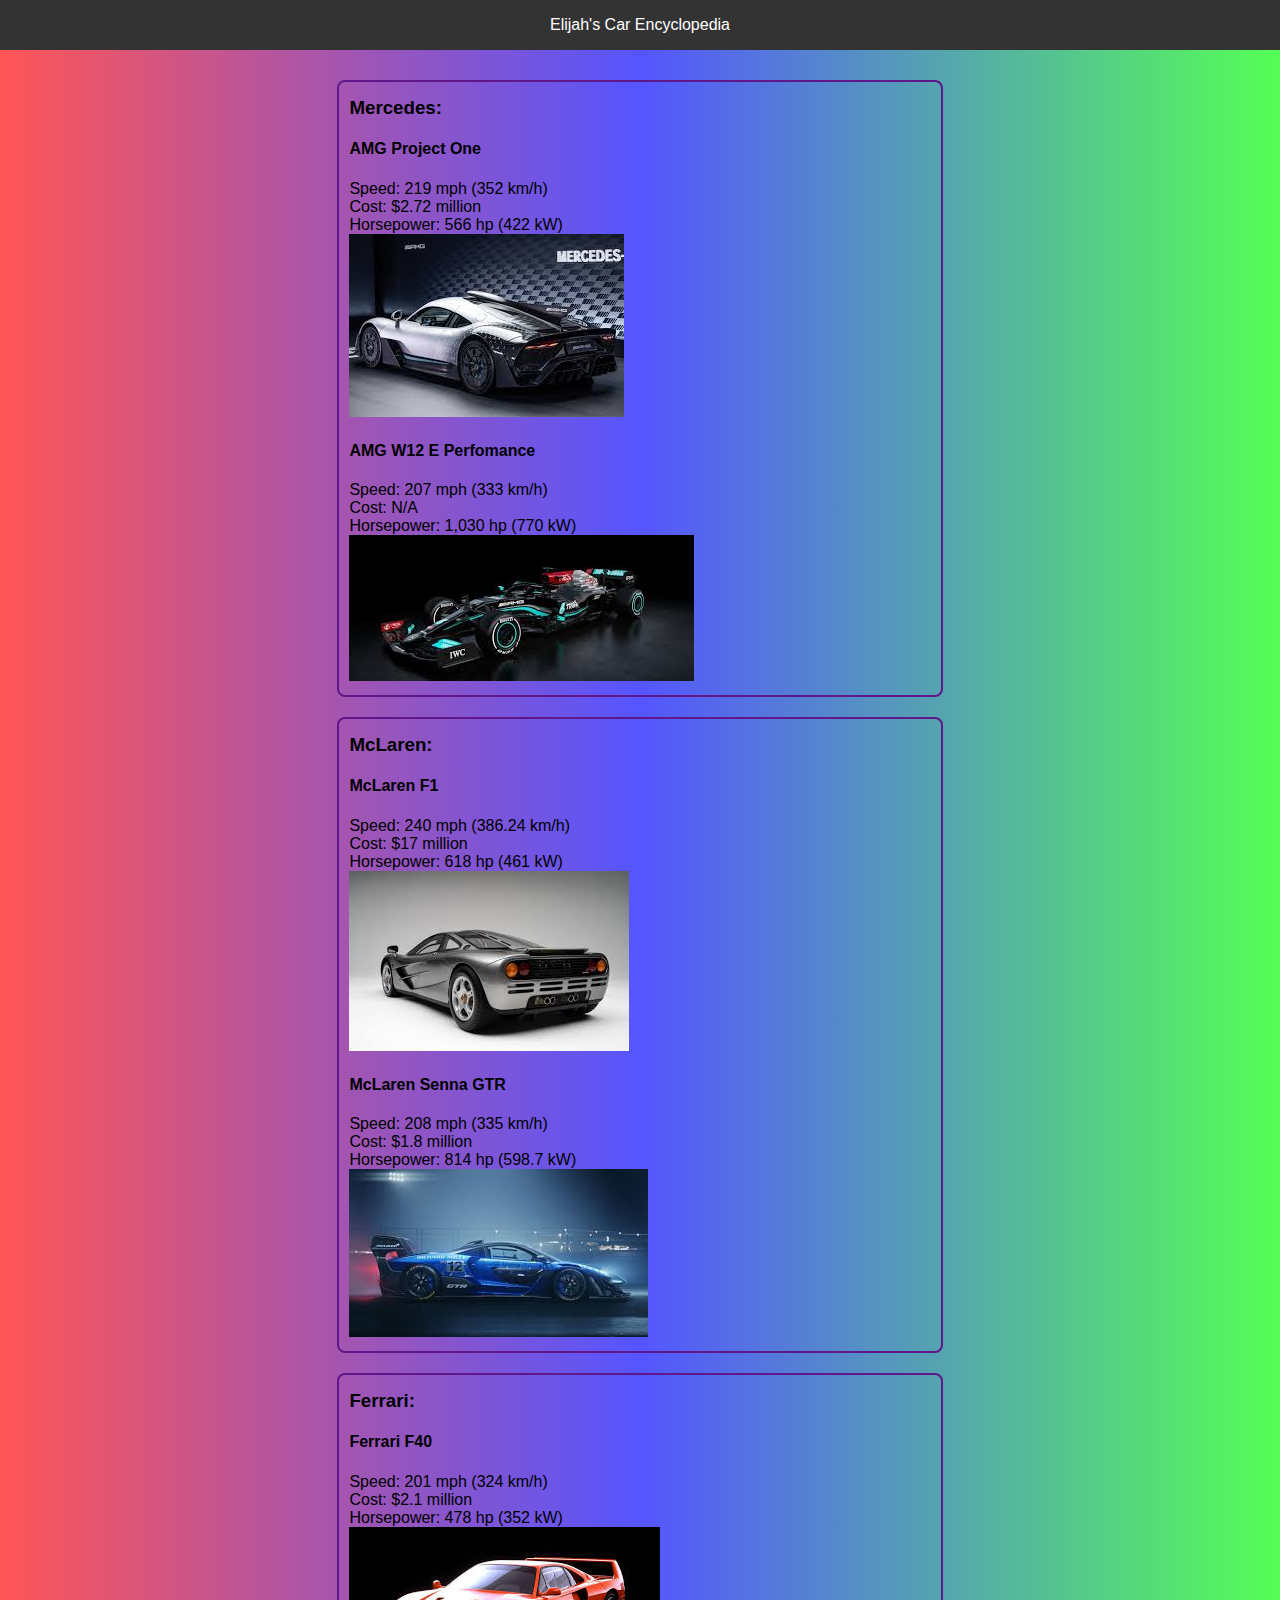
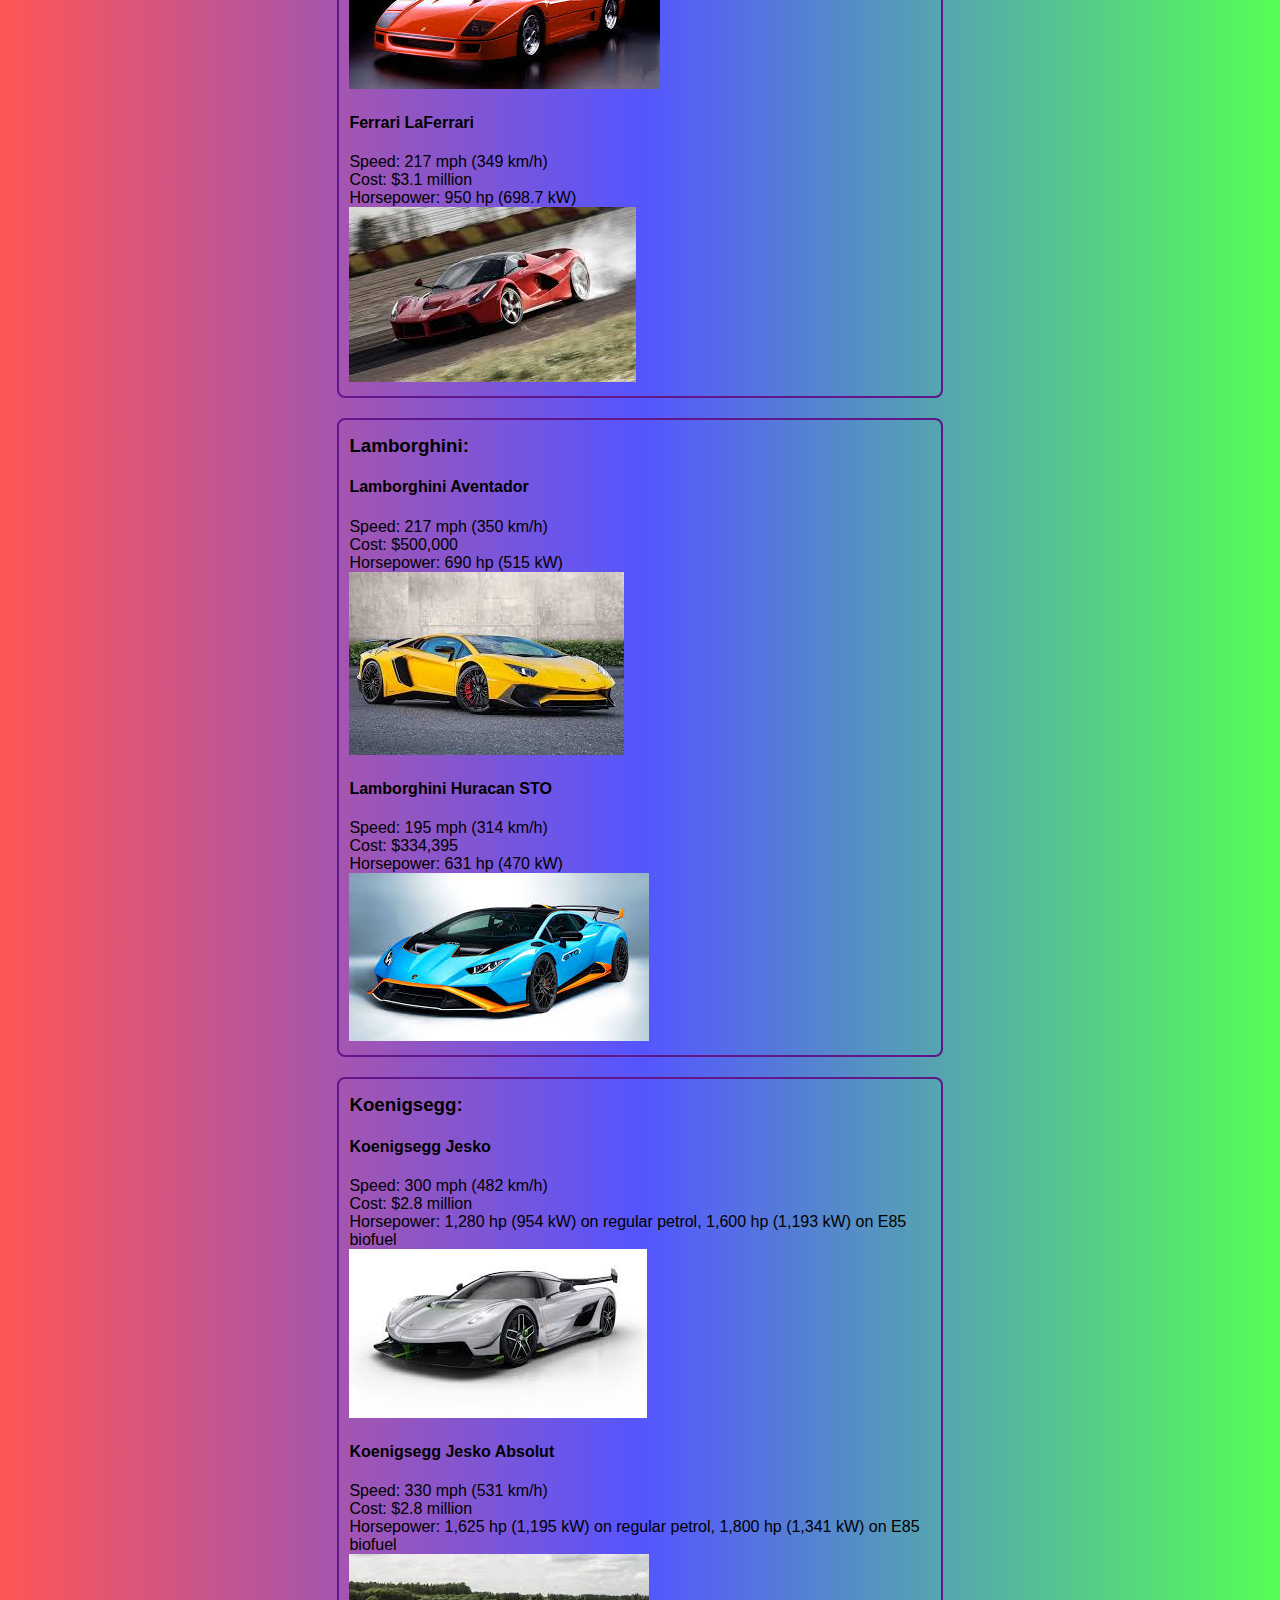
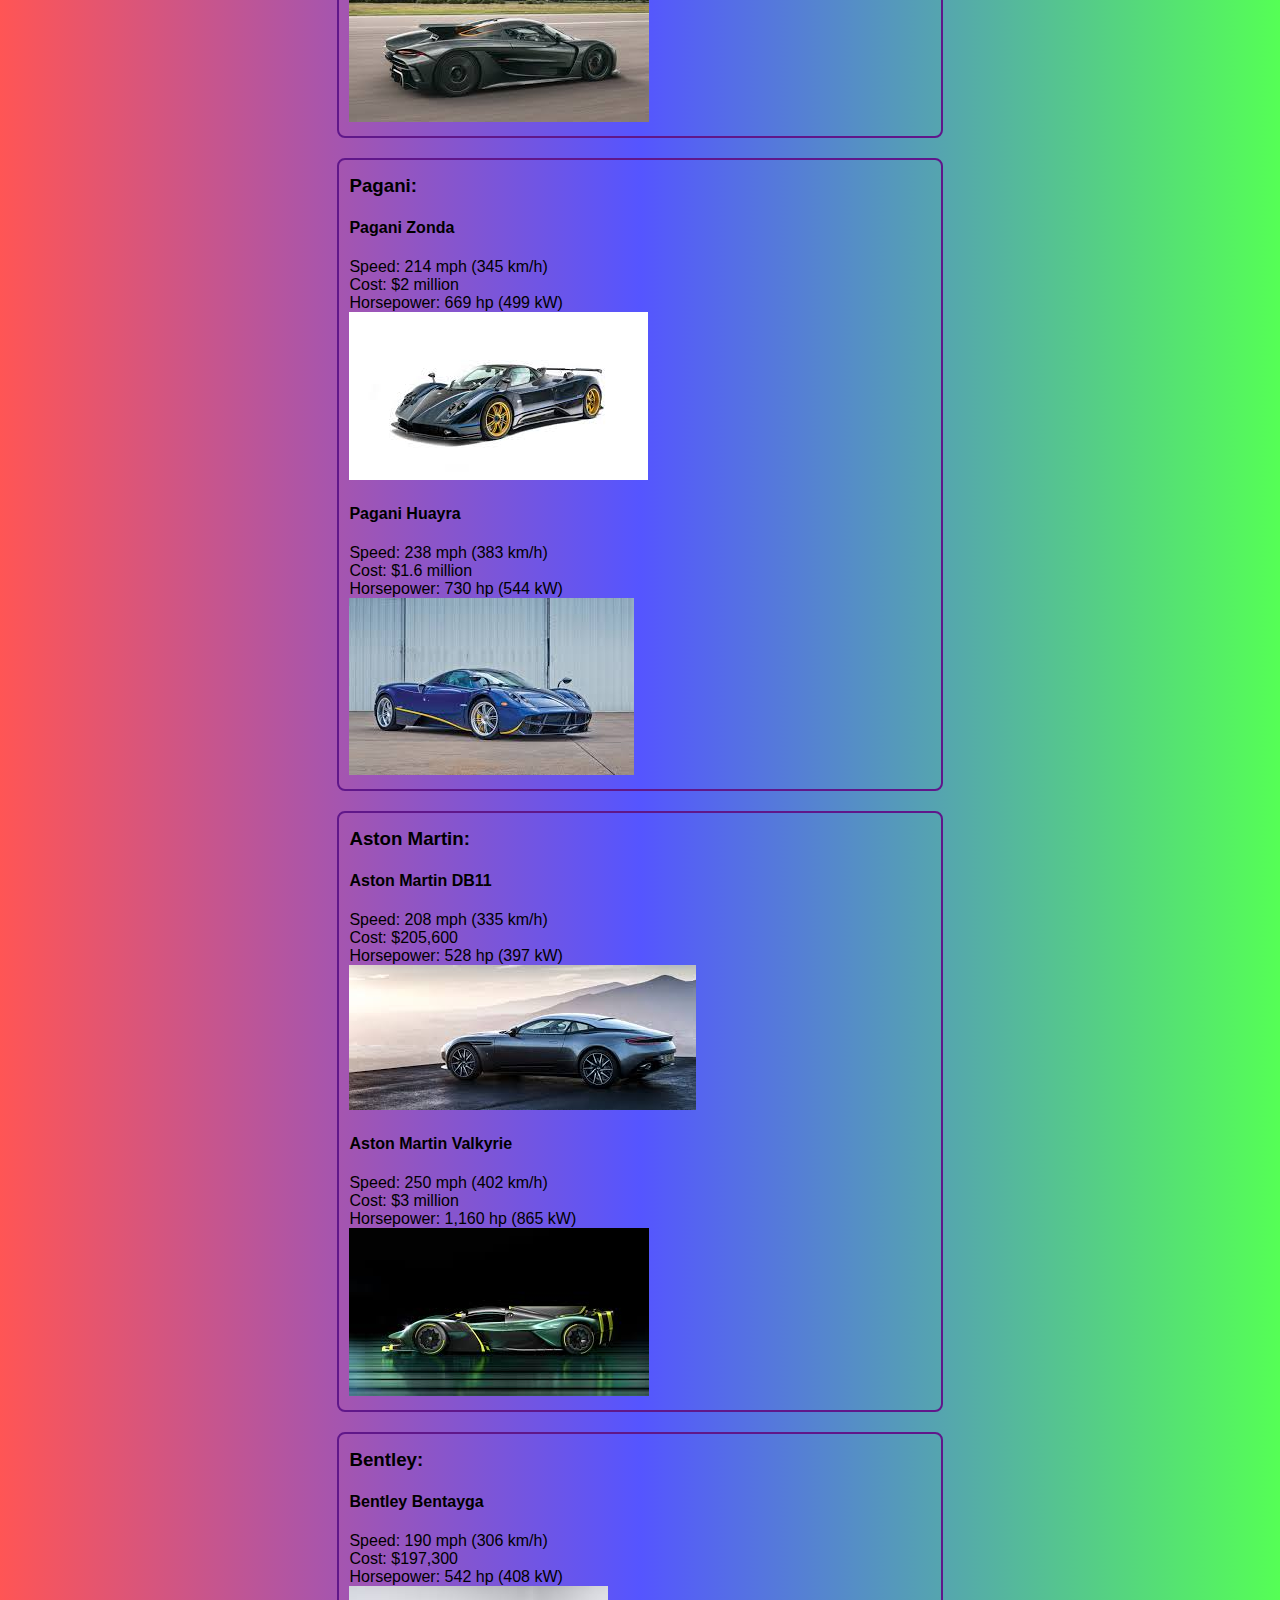
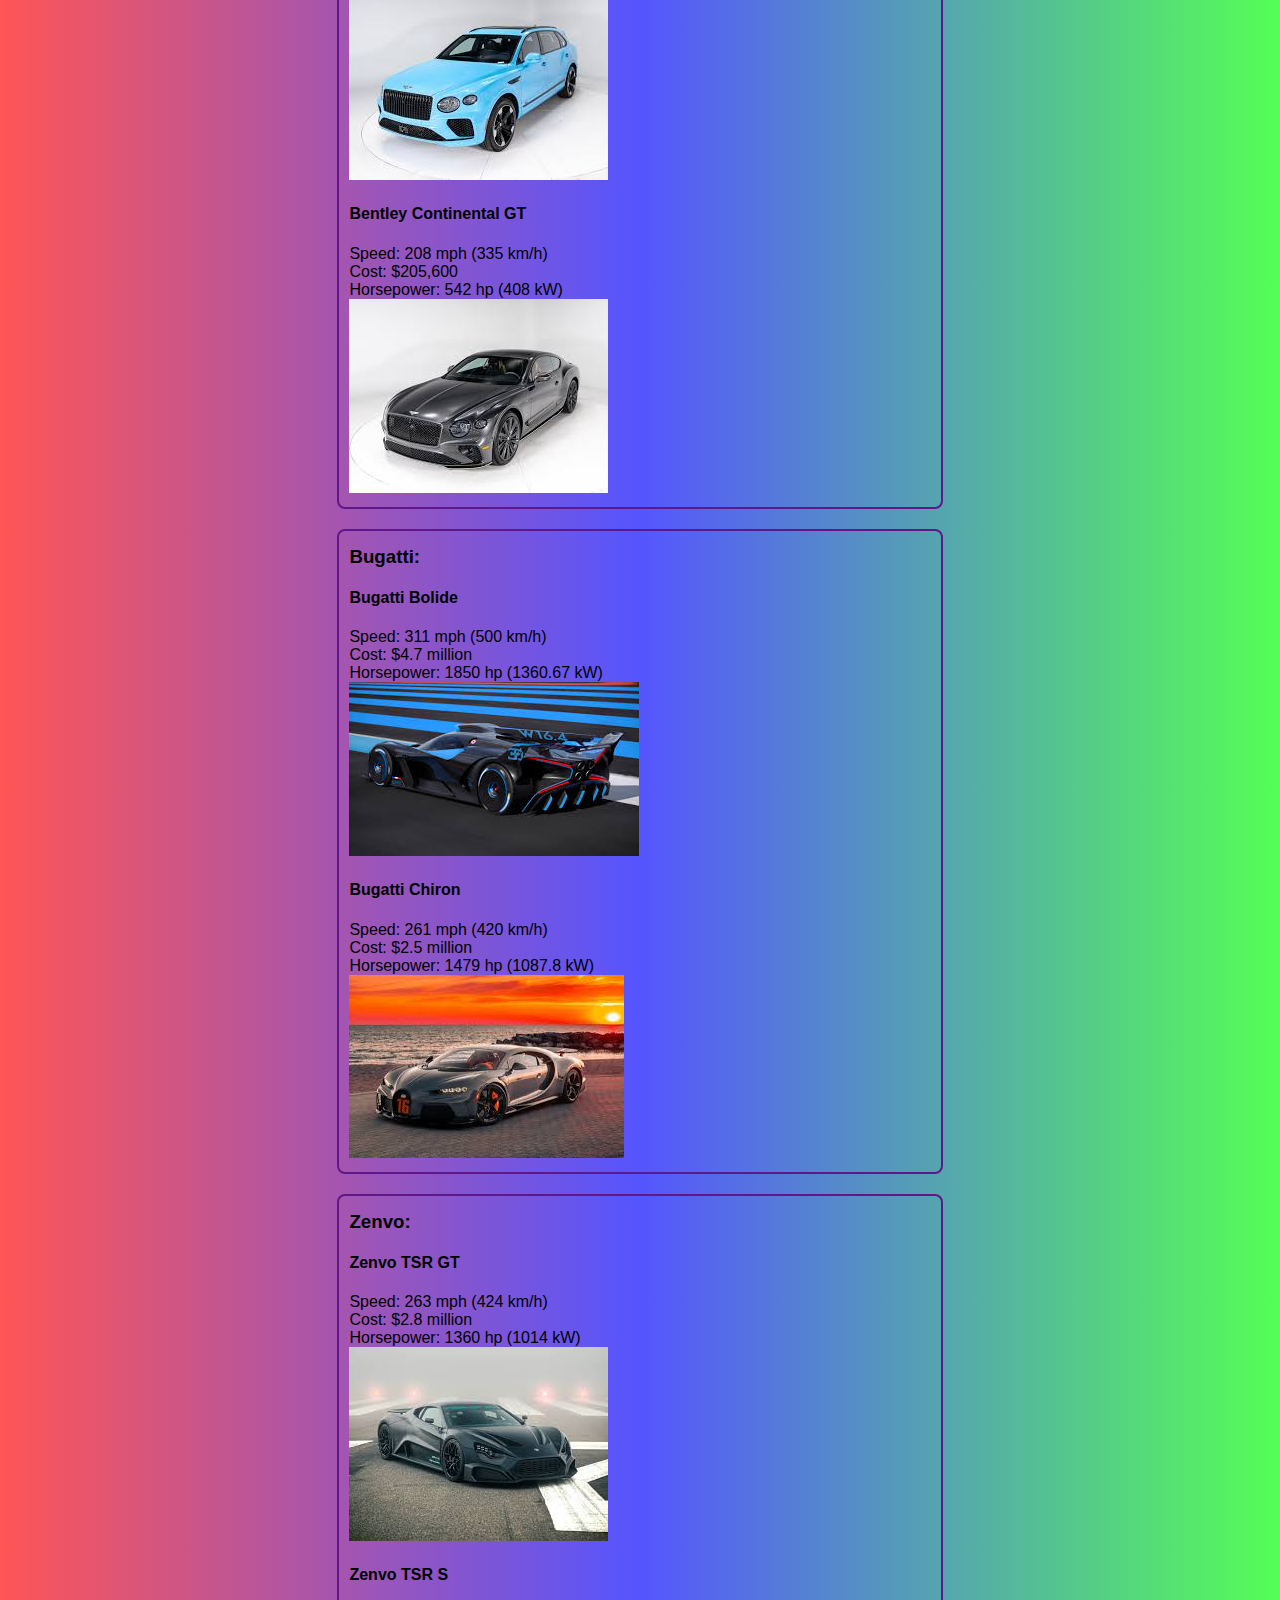
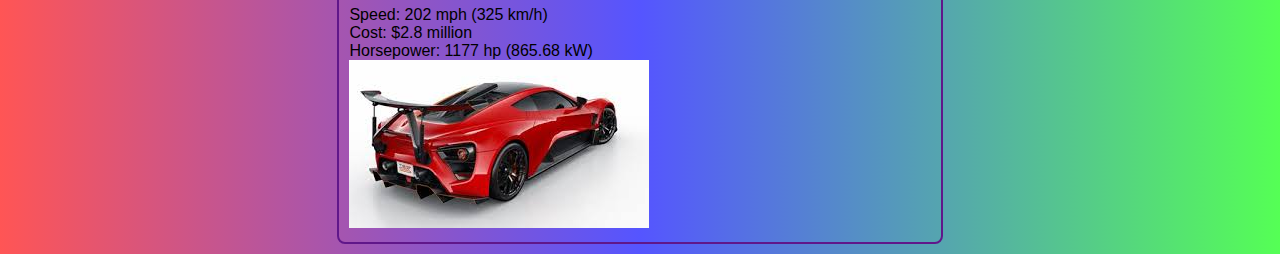
<file: index.html>
<!DOCTYPE html>
<html>
  <head>
    <meta cahrset="UTF-8" />
    <meta name="viewport" content="width=device-width, initial-scale=1.0" />
    <title>Elijah's Car Encyclopedia</title>
    <link rel="stylesheet" type="text/css" href="/styles.css" />
  </head>
  <body>
    <nav>Elijah's Car Encyclopedia</nav>
    <div class="container">
      <div class="box">
        <div>
          <h3>Mercedes:</h3>
          <h4>AMG Project One</h4>
          <p>Speed: 219 mph (352 km/h)</p>
          <p>Cost: $2.72 million</p>
          <p>Horsepower: 566 hp (422 kW)</p>
          <img src="/images/amg-project-one.jpeg" />
          <h4>AMG W12 E Perfomance</h4>
          <p>Speed: 207 mph (333 km/h)</p>
          <p>Cost: N/A</p>
          <p>Horsepower: 1,030 hp (770 kW)</p>
          <img src="/images/amg-w12-e-performance.jpeg" />
        </div>
      </div>
      <div class="box">
        <div>
          <h3>McLaren:</h3>
          <h4>McLaren F1</h4>
          <p>Speed: 240 mph (386.24 km/h)</p>
          <p>Cost: $17 million</p>
          <p>Horsepower: 618 hp (461 kW)</p>
          <img src="/images/mclaren-f1.jpeg" />
          <h4>McLaren Senna GTR</h4>
          <p>Speed: 208 mph (335 km/h)</p>
          <p>Cost: $1.8 million</p>
          <p>Horsepower: 814 hp (598.7 kW)</p>
          <img src="/images/mclaren-senna-gtr.jpeg" />
        </div>
      </div>
      <div class="box">
        <div>
          <h3>Ferrari:</h3>
          <h4>Ferrari F40</h4>
          <p>Speed: 201 mph (324 km/h)</p>
          <p>Cost: $2.1 million</p>
          <p>Horsepower: 478 hp (352 kW)</p>
          <img src="/images/ferrari-f40.jpeg" />
          <h4>Ferrari LaFerrari</h4>
          <p>Speed: 217 mph (349 km/h)</p>
          <p>Cost: $3.1 million</p>
          <p>Horsepower: 950 hp (698.7 kW)</p>
          <img src="/images/ferrari-laferrari.jpeg" />
        </div>
      </div>
      <div class="box">
        <div>
          <h3>Lamborghini:</h3>
          <h4>Lamborghini Aventador</h4>
          <p>Speed: 217 mph (350 km/h)</p>
          <p>Cost: $500,000</p>
          <p>Horsepower: 690 hp (515 kW)</p>
          <img src="/images/lamborghini-aventador.jpeg" />
          <h4>Lamborghini Huracan STO</h4>
          <p>Speed: 195 mph (314 km/h)</p>
          <p>Cost: $334,395</p>
          <p>Horsepower: 631 hp (470 kW)</p>
          <img src="/images/lamborghini-huracan-sto.jpeg" />
        </div>
      </div>
      <div class="box">
        <div>
          <h3>Koenigsegg:</h3>
          <h4>Koenigsegg Jesko</h4>
          <p>Speed: 300 mph (482 km/h)</p>
          <p>Cost: $2.8 million</p>
          <p>
            Horsepower: 1,280 hp (954 kW) on regular petrol, 1,600 hp (1,193 kW)
            on E85 biofuel
          </p>
          <img src="/images/koenigsegg-jesko.jpeg" />
          <h4>Koenigsegg Jesko Absolut</h4>
          <p>Speed: 330 mph (531 km/h)</p>
          <p>Cost: $2.8 million</p>
          <p>
            Horsepower: 1,625 hp (1,195 kW) on regular petrol, 1,800 hp (1,341
            kW) on E85 biofuel
          </p>
          <img src="/images/koenigsegg-jesko-absolut.jpeg" />
        </div>
      </div>
      <div class="box">
        <div>
          <h3>Pagani:</h3>
          <h4>Pagani Zonda</h4>
          <p>Speed: 214 mph (345 km/h)</p>
          <p>Cost: $2 million</p>
          <p>Horsepower: 669 hp (499 kW)</p>
          <img src="/images/pagani-zonda.jpeg" />
          <h4>Pagani Huayra</h4>
          <p>Speed: 238 mph (383 km/h)</p>
          <p>Cost: $1.6 million</p>
          <p>Horsepower: 730 hp (544 kW)</p>
          <img src="/images/pagani-huayra.jpeg" />
        </div>
      </div>
      <div class="box">
        <div>
          <h3>Aston Martin:</h3>
          <h4>Aston Martin DB11</h4>
          <p>Speed: 208 mph (335 km/h)</p>
          <p>Cost: $205,600</p>
          <p>Horsepower: 528 hp (397 kW)</p>
          <img src="/images/aston-martin-db11.jpeg" />
          <h4>Aston Martin Valkyrie</h4>
          <p>Speed: 250 mph (402 km/h)</p>
          <p>Cost: $3 million</p>
          <p>Horsepower: 1,160 hp (865 kW)</p>
          <img src="/images/aston-martin-valkyrie.jpeg" />
        </div>
      </div>
      <div class="box">
        <div>
          <h3>Bentley:</h3>
          <h4>Bentley Bentayga</h4>
          <p>Speed: 190 mph (306 km/h)</p>
          <p>Cost: $197,300</p>
          <p>Horsepower: 542 hp (408 kW)</p>
          <img src="/images/bentley-bentayga.jpeg" />
          <h4>Bentley Continental GT</h4>
          <p>Speed: 208 mph (335 km/h)</p>
          <p>Cost: $205,600</p>
          <p>Horsepower: 542 hp (408 kW)</p>
          <img src="/images/bentley-continental.jpeg" />
        </div>
      </div>
      <div class="box">
        <div>
          <h3>Bugatti:</h3>
          <h4>Bugatti Bolide</h4>
          <p>Speed: 311 mph (500 km/h)</p>
          <p>Cost: $4.7 million</p>
          <p>Horsepower: 1850 hp (1360.67 kW)</p>
          <img src="/images/bugatti-bolide.jpeg" />
          <h4>Bugatti Chiron</h4>
          <p>Speed: 261 mph (420 km/h)</p>
          <p>Cost: $2.5 million</p>
          <p>Horsepower: 1479 hp (1087.8 kW)</p>
          <img src="/images/bugatti-chiron.jpeg" />
        </div>
      </div>
      <div class="box">
        <div>
          <h3>Zenvo:</h3>
          <h4>Zenvo TSR GT</h4>
          <p>Speed: 263 mph (424 km/h)</p>
          <p>Cost: $2.8 million</p>
          <p>Horsepower: 1360 hp (1014 kW)</p>
          <img src="/images/zenvo-tsr-gt.jpeg" />
          <h4>Zenvo TSR S</h4>
          <p>Speed: 202 mph (325 km/h)</p>
          <p>Cost: $2.8 million</p>
          <p>Horsepower: 1177 hp (865.68 kW)</p>
          <img src="/images/zenvo-tsr-s.jpeg" />
        </div>
      </div>
    </div>
  </body>
</html>
</file>
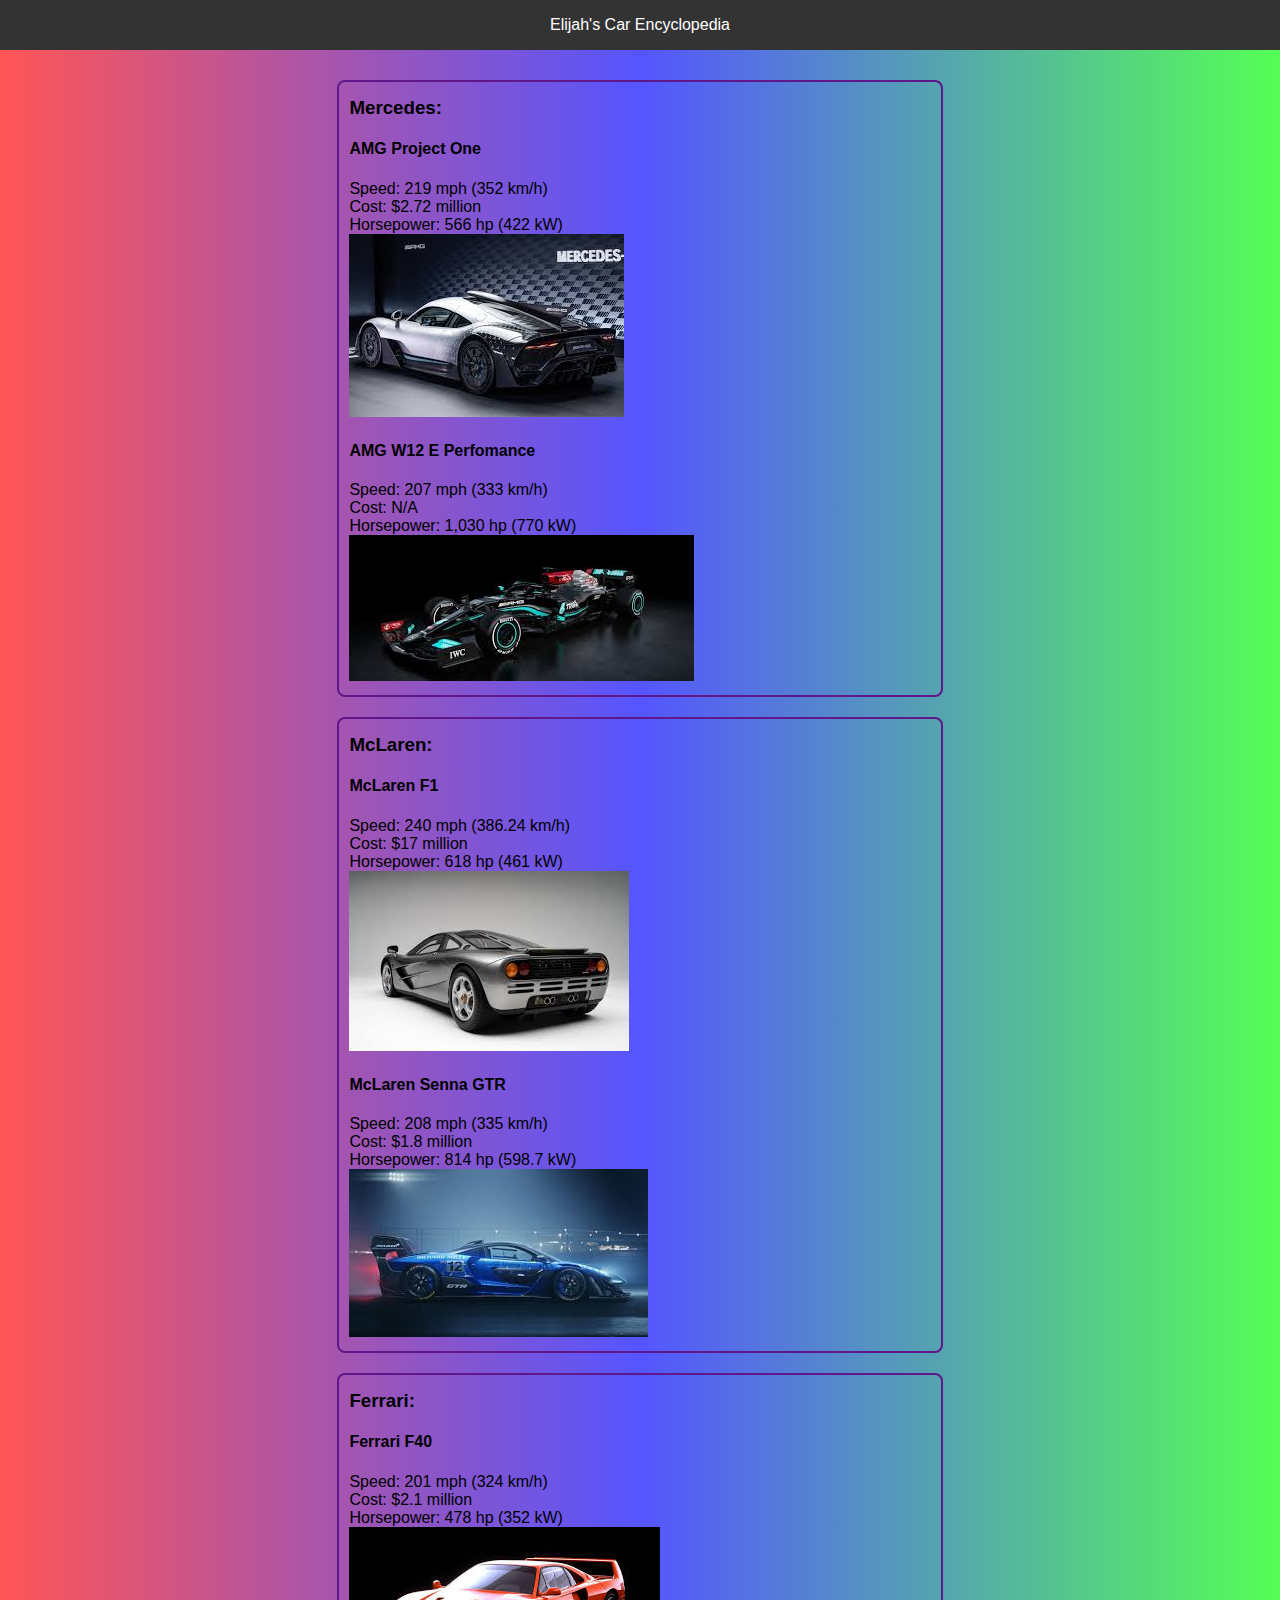
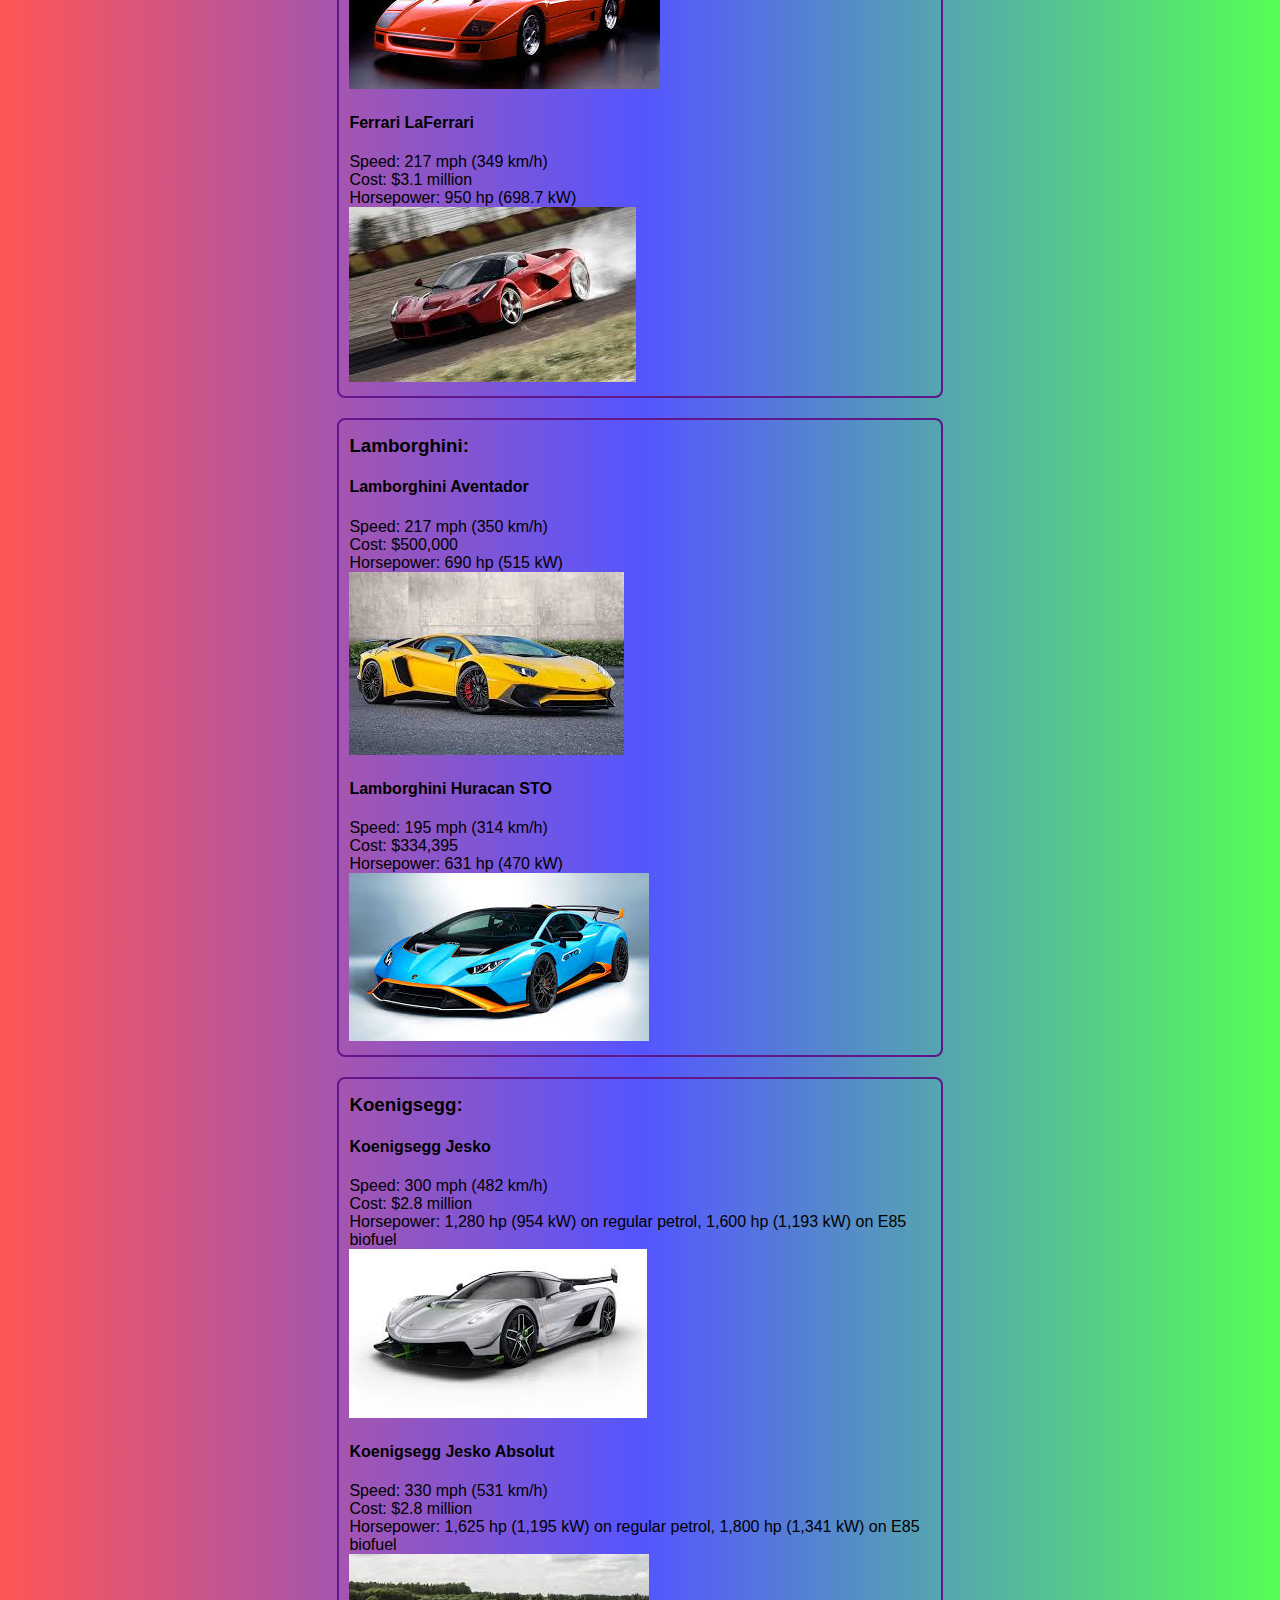
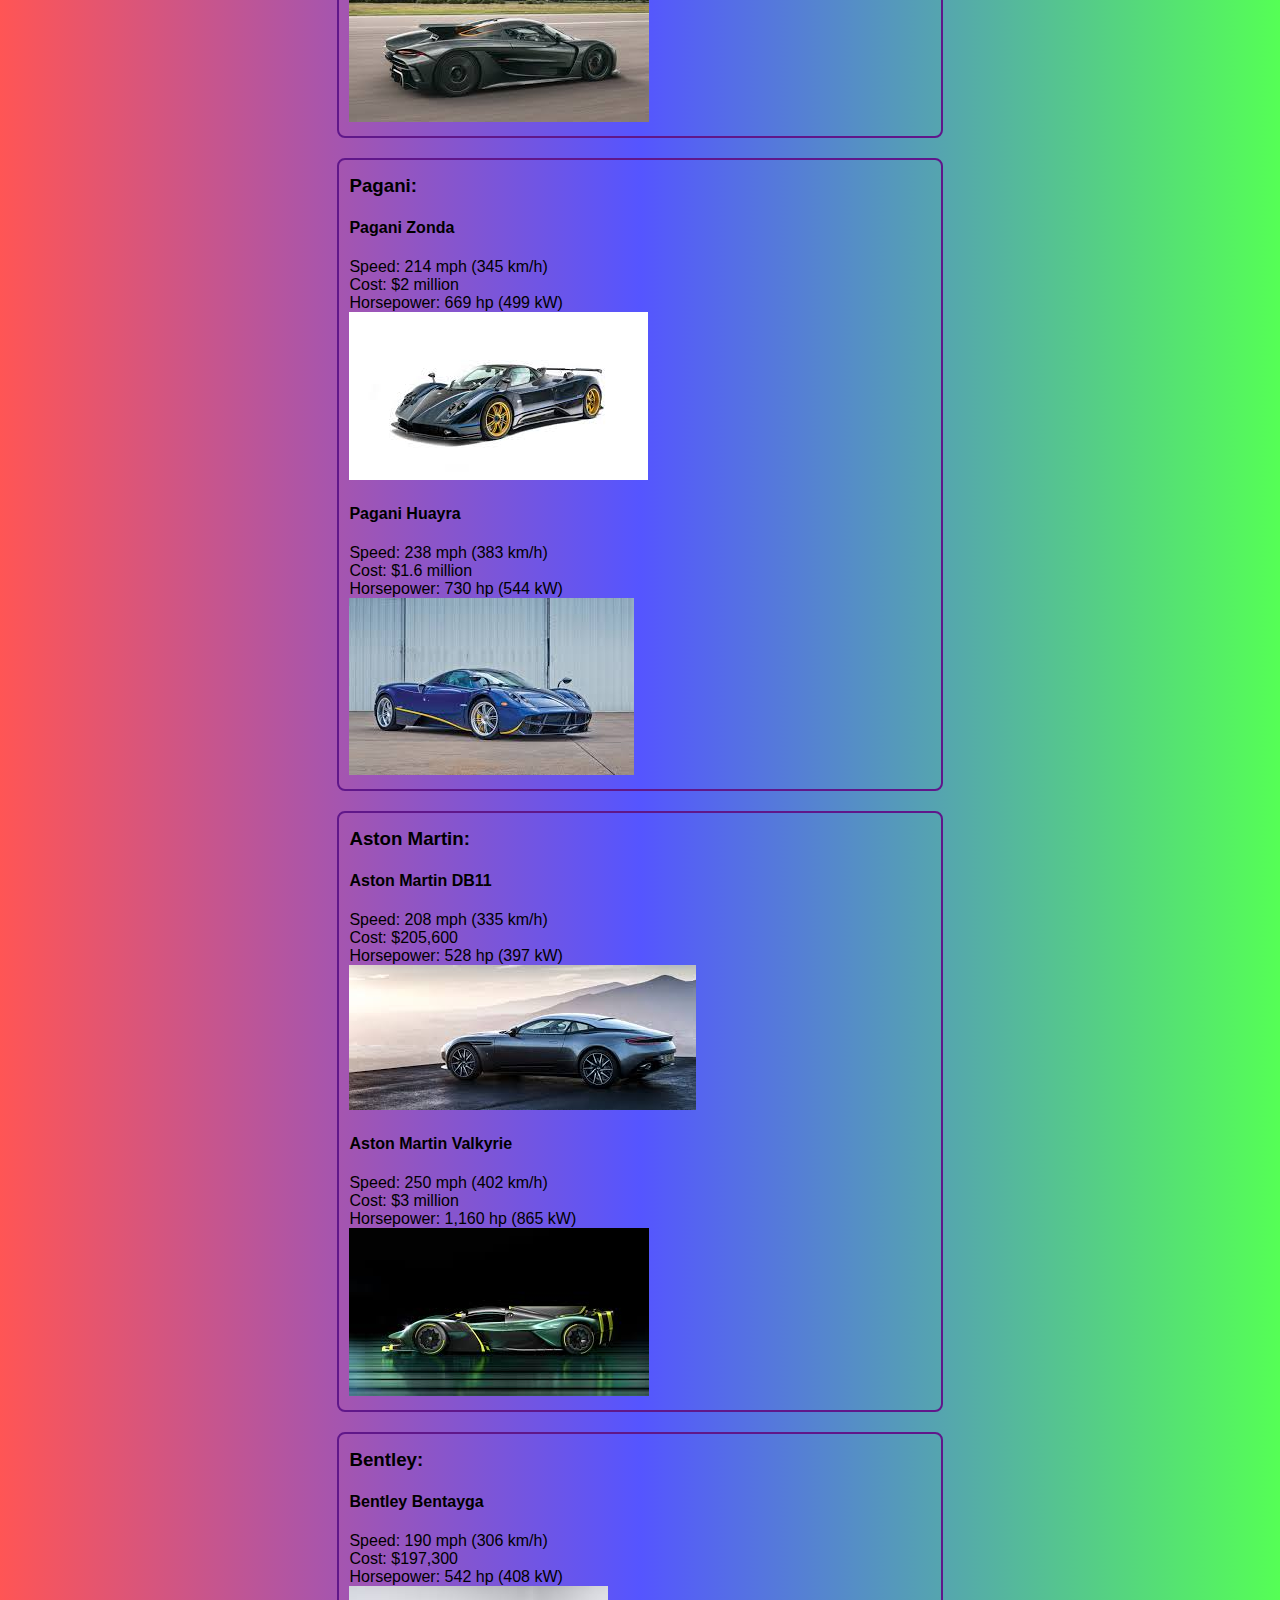
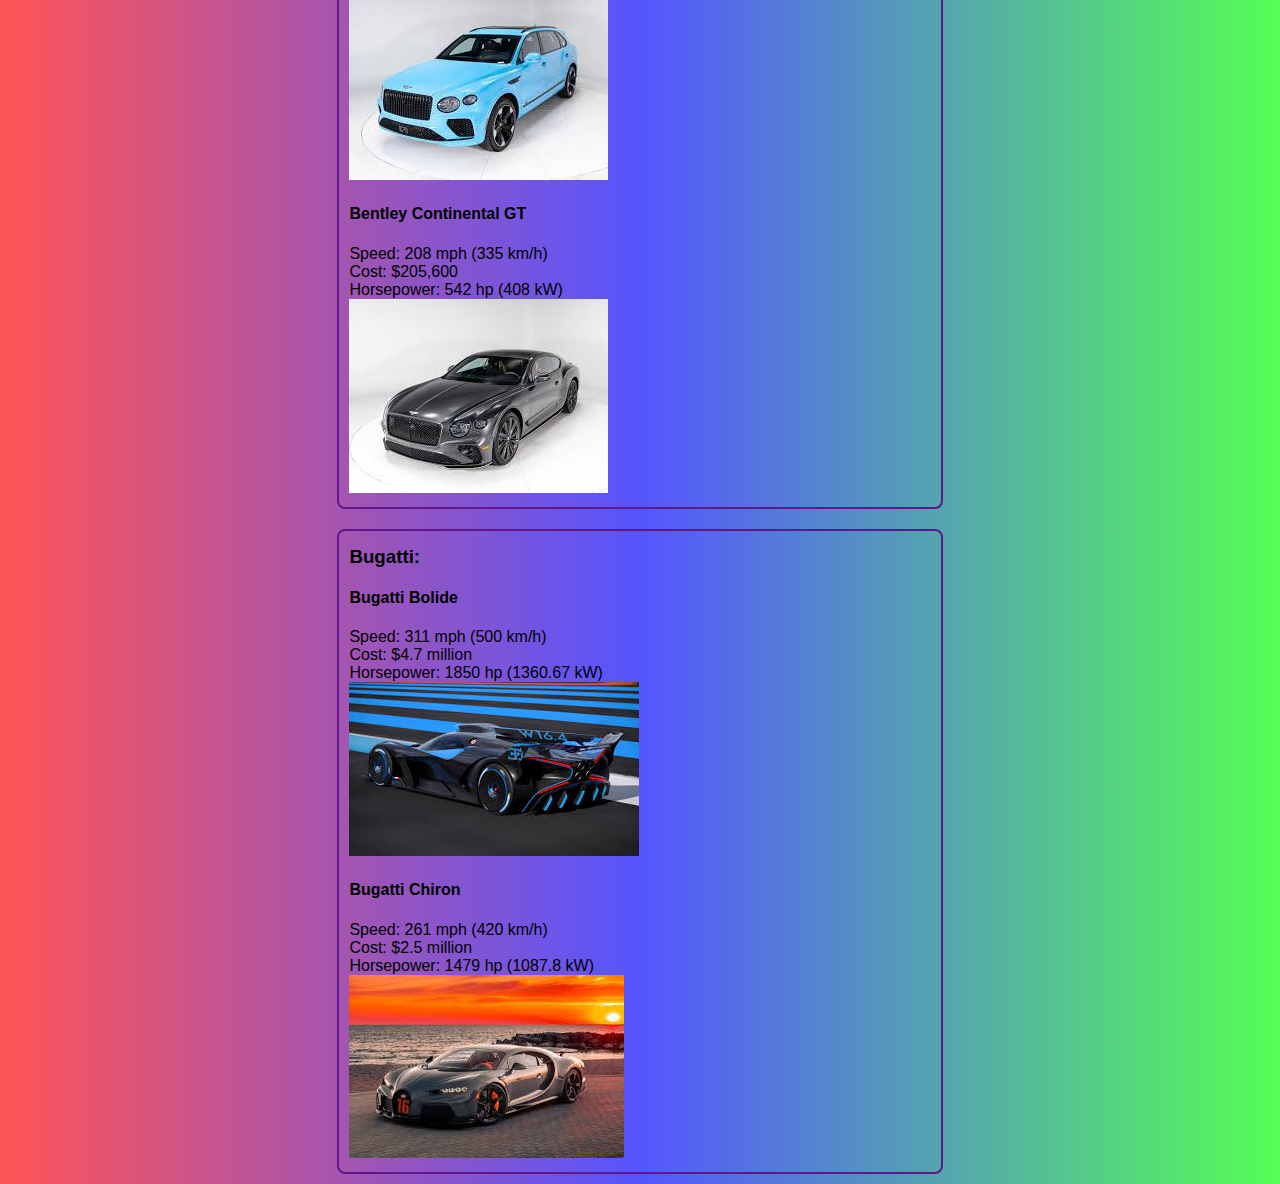
<file: elijahs-car-encyclopedia/index.html>
<!DOCTYPE html>
<html>
    <head>
        <meta cahrset="UTF-8">
        <meta name="viewport" content="width=device-width, initial-scale=1.0">
        <title>Elijah's Car Encyclopedia</title>
        <link rel="stylesheet" type="text/css" href="/styles.css" />
    </head>
    <body>
        <nav>Elijah's Car Encyclopedia</nav>
        <div class="container">
            <div class="box">
                <div>
                    <h3>Mercedes:</h3>
                    <h4>AMG Project One</h4>
                    <p>Speed: 219 mph (352 km/h)</p>
                    <p>Cost: $2.72 million</p>
                    <p>Horsepower: 566 hp (422 kW)</p>
                    <img src="/images/amg-project-one.jpeg" />
                    <h4>AMG W12 E Perfomance</h4>
                    <p>Speed: 207 mph (333 km/h)</p>
                    <p>Cost: N/A</p>
                    <p>Horsepower: 1,030 hp (770 kW)</p>
                    <img src="/images/amg-w12-e-performance.jpeg" />
                </div>
            </div>
            <div class="box">
                <div>
                    <h3>McLaren:</h3>
                    <h4>McLaren F1</h4>
                    <p>Speed: 240 mph (386.24 km/h)</p>
                    <p>Cost: $17 million</p>
                    <p>Horsepower: 618 hp (461 kW)</p>
                    <img src="/images/mclaren-f1.jpeg" />
                    <h4>McLaren Senna GTR</h4>
                    <p>Speed: 208 mph (335 km/h)</p>
                    <p>Cost: $1.8 million</p>
                    <p>Horsepower: 814 hp (598.7 kW)</p>
                    <img src="/images/mclaren-senna-gtr.jpeg" />
                </div>
            </div>
            <div class="box">
                <div>
                    <h3>Ferrari:</h3>
                    <h4>Ferrari F40</h4>
                    <p>Speed: 201 mph (324 km/h)</p>
                    <p>Cost: $2.1 million</p>
                    <p>Horsepower: 478 hp (352 kW)</p>
                    <img src="/images/ferrari-f40.jpeg" />
                    <h4>Ferrari LaFerrari</h4>
                    <p>Speed: 217 mph (349 km/h)</p>
                    <p>Cost: $3.1 million</p>
                    <p>Horsepower: 950 hp (698.7 kW)</p>
                    <img src="/images/ferrari-laferrari.jpeg" />
                </div>
            </div>
            <div class="box">
                <div>
                    <h3>Lamborghini:</h3>
                    <h4>Lamborghini Aventador</h4>
                    <p>Speed: 217 mph (350 km/h)</p>
                    <p>Cost: $500,000</p>
                    <p>Horsepower: 690 hp (515 kW)</p>
                    <img src="/images/lamborghini-aventador.jpeg" />
                    <h4>Lamborghini Huracan STO</h4>
                    <p>Speed: 195 mph (314 km/h)</p>
                    <p>Cost: $334,395</p>
                    <p>Horsepower: 631 hp (470 kW)</p>
                    <img src="/images/lamborghini-huracan-sto.jpeg" />
                </div>
            </div>
            <div class="box">
                <div>
                    <h3>Koenigsegg:</h3>
                    <h4>Koenigsegg Jesko</h4>
                    <p>Speed: 300 mph (482 km/h)</p>
                    <p>Cost: $2.8 million</p>
                    <p>Horsepower: 1,280 hp (954 kW) on regular petrol, 1,600 hp (1,193 kW) on E85 biofuel</p>
                    <img src="/images/koenigsegg-jesko.jpeg" />
                    <h4>Koenigsegg Jesko Absolut</h4>
                    <p>Speed: 330 mph (531 km/h)</p>
                    <p>Cost: $2.8 million</p>
                    <p>Horsepower: 1,625 hp (1,195 kW) on regular petrol, 1,800 hp (1,341 kW) on E85 biofuel</p>
                    <img src="/images/koenigsegg-jesko-absolut.jpeg" />
                </div>
            </div>
            <div class="box">
                <div>
                    <h3>Pagani:</h3>
                    <h4>Pagani Zonda</h4>
                    <p>Speed: 214 mph  (345 km/h)</p>
                    <p>Cost: $2 million</p>
                    <p>Horsepower: 669 hp (499 kW)</p>
                    <img src="/images/pagani-zonda.jpeg" />
                    <h4>Pagani Huayra</h4>
                    <p>Speed: 238 mph (383 km/h)</p>
                    <p>Cost: $1.6 million</p>
                    <p>Horsepower: 730 hp (544 kW)</p>
                    <img src="/images/pagani-huayra.jpeg" />
                </div>
            </div>
            <div class="box">
                <div>
                    <h3>Aston Martin:</h3>
                    <h4>Aston Martin DB11</h4>
                    <p>Speed: 208 mph (335 km/h)</p>
                    <p>Cost: $205,600</p>
                    <p>Horsepower: 528 hp (397 kW)</p>
                    <img src="/images/aston-martin-db11.jpeg" />
                    <h4>Aston Martin Valkyrie</h4>
                    <p>Speed: 250 mph (402 km/h)</p>
                    <p>Cost: $3 million</p>
                    <p>Horsepower: 1,160 hp (865 kW)</p>
                    <img src="/images/aston-martin-valkyrie.jpeg" />
                </div>
            </div>
            <div class="box">
                <div>
                    <h3>Bentley:</h3>
                    <h4>Bentley Bentayga</h4>
                    <p>Speed: 190 mph (306 km/h)</p>
                    <p>Cost: $197,300</p>
                    <p>Horsepower: 542 hp (408 kW)</p>
                    <img src="/images/bentley-bentayga.jpeg" />
                    <h4>Bentley Continental GT</h4>
                    <p>Speed: 208 mph (335 km/h)</p>
                    <p>Cost: $205,600</p>
                    <p>Horsepower: 542 hp (408 kW)</p>
                    <img src="/images/bentley-continental.jpeg" />
                </div>
            </div>
            <div class="box">
                <div>
                    <h3>Bugatti:</h3>
                    <h4>Bugatti Bolide</h4>
                    <p>Speed: 311 mph (500 km/h)</p>
                    <p>Cost: $4.7 million</p>
                    <p>Horsepower: 1850 hp (1360.67 kW)</p>
                    <img src="/images/bugatti-bolide.jpeg" />
                    <h4>Bugatti Chiron</h4>
                    <p>Speed: 261 mph (420 km/h)</p>
                    <p>Cost: $2.5 million</p>
                    <p>Horsepower: 1479 hp (1087.8 kW)</p>
                    <img src="/images/bugatti-chiron.jpeg" />
                </div>
            </div>
        </div>
    </body>
</html>
</file>
<file: styles.css>
body {
  background: linear-gradient(to right, #ff0000aa, #0000ffaa, #00ff00aa);
  font-family: Arial, sans-serif;
  margin: 0;
  display: flex;
  flex-direction: column;
  align-items: center;
}

nav {
  background-color: #333;
  color: white;
  padding: 1rem 0;
  text-align: center;
  width: 100%;
}

.container {
  display: flex;
  justify-content: space-around;
  align-items: center;
  flex-direction: column;
  margin-top: 20px;
  margin-left: auto;
  margin-right: auto;
  max-width: 800px;
}

.box {
  border: 2px solid #60178a;
  border-radius: 0.5em;
  padding: 10px;
  width: 90%;
  text-align: left;
  margin: 10px auto;
}

h1,
h2,
h3,
p {
  margin: 0;
}

h2 {
  text-align: center;
}

h3 {
  margin-top: 5px;
  margin-bottom: 10px;
}

p {
  word-wrap: break-word;
}

/* Responsive Styles */
@media (max-width: 768px) {
  nav ul li {
    display: block;
    margin: 10px 0;
    text-align: center;
  }
  section {
    margin-bottom: 2rem;
  }
}
@media (max-width: 480px) {
  body {
    font-size: 90%;
  }
  header {
    padding: 0.5rem;
  }
  main {
    padding: 0.5rem;
  }
}
</file>
